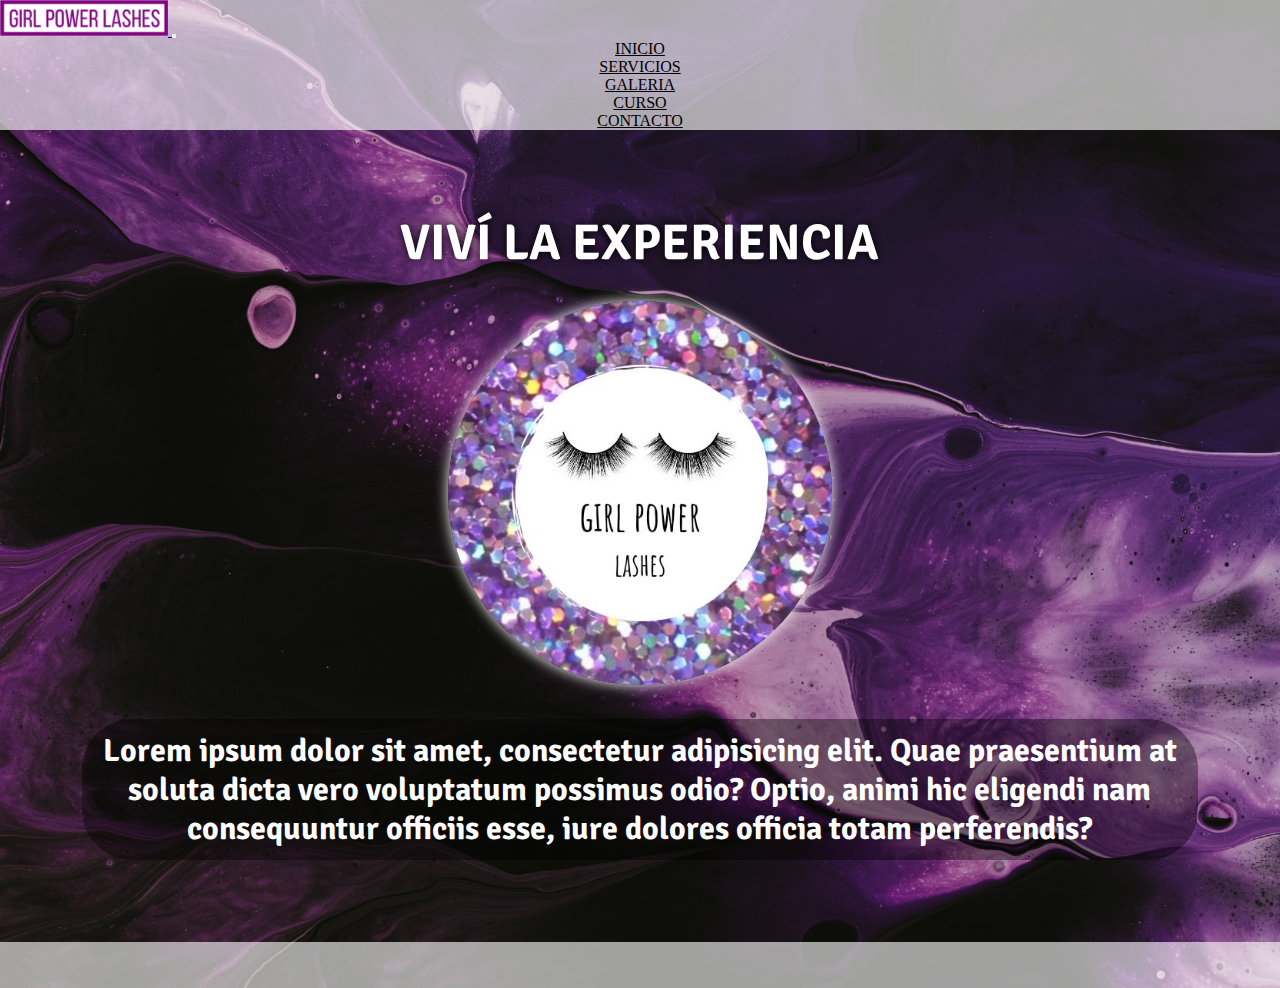
<file: index.html>
<!DOCTYPE html>
<html lang="en">

<head>
    <meta charset="UTF-8">
    <meta http-equiv="X-UA-Compatible" content="IE=edge">
    <meta name="viewport" content="width=device-width, initial-scale=1.0">
    <link rel="stylesheet" href="https://use.fontawesome.com/releases/v5.15.4/css/all.css"
        integrity="sha384-DyZ88mC6Up2uqS4h/KRgHuoeGwBcD4Ng9SiP4dIRy0EXTlnuz47vAwmeGwVChigm" crossorigin="anonymous" />
    <link rel="stylesheet" href="./css/stylo.css">
    <link href="https://cdn.jsdelivr.net/npm/bootstrap@5.2.0-beta1/dist/css/bootstrap.min.css" rel="stylesheet"
        integrity="sha384-0evHe/X+R7YkIZDRvuzKMRqM+OrBnVFBL6DOitfPri4tjfHxaWutUpFmBp4vmVor" crossorigin="anonymous">
    <link rel="shortcut icon" href="./imagenesProyectoFinal/logoTrasparenteColor.png">
    <title>INICIO</title>
</head>

<body>

    <div class="fondoBody">

        <!-- NAVEGADOR -->

        <div class="conteiner-fluid">
            <nav class="navbar navbar-expand-lg container">
                <div class="container-fluid">
                    <a class="navbar-brand" href="./index.html">
                        <img src="./imagenesProyectoFinal/logo-girl-power.png" alt="Img logo">
                    </a>
                    <button class="navbar-toggler" type="button" data-bs-toggle="collapse"
                        data-bs-target="#navbarSupportedContent" aria-controls="navbarSupportedContent"
                        aria-expanded="false" aria-label="Toggle navigation">
                        <span class="navbar-toggler-icon"></span>
                    </button>

                    <div class="collapse navbar-collapse" id="navbarSupportedContent">
                        <ul class="navbar-nav ml-auto mb-2 mb-lg-0">
                            <li class="nav-item">
                                <a class="nav-link active" href="./index.html">INICIO</a>
                            </li>
                            <li class="nav-item">
                                <a class="nav-link" href="./servicios.html">SERVICIOS</a>
                            </li>
                            </li>
                            <li class="nav-item">
                                <a class="nav-link" href="./galeria.html">GALERIA</a>
                            </li>
                            <li class="nav-item">
                                <a class="nav-link" href="./cursos.html">CURSO</a>
                            </li>
                            <li class="nav-item">
                                <a class="nav-link" href="./contacto.html">CONTACTO</a>
                            </li>
                        </ul>
                    </div>
                </div>
            </nav>
        </div>

        <!-- MAIN -->

        <div class="grid">
            <main class="main">
                <section>
                    <h1>VIVÍ LA EXPERIENCIA</h1>
                    <a href="./servicios.html"><img src="./imagenesProyectoFinal/logo-inicio.jpg" alt="logo"></a>
                    <h2>Lorem ipsum dolor sit amet, consectetur adipisicing elit. Quae praesentium at soluta dicta vero
                        voluptatum possimus odio? Optio, animi hic eligendi nam consequuntur officiis esse, iure dolores
                        officia totam perferendis?</h2>
                </section>
            </main>

            <!-- FOOTER -->

            <footer class="footer">
                <div>
                    <a href="https://www.instagram.com/" target="_blank"><i class="fab fa-instagram"></i></a>
                    <a href="https://web.whatsapp.com/" target="_blank"><i class="fab fa-whatsapp"></i></a>
                    <a href="https://facebook.com" target="_blank"><i class="fab fa-facebook"></i></a>
                </div>
            </footer>
        </div>
    </div>


    <script src="https://cdn.jsdelivr.net/npm/bootstrap@5.2.0-beta1/dist/js/bootstrap.bundle.min.js"
        integrity="sha384-pprn3073KE6tl6bjs2QrFaJGz5/SUsLqktiwsUTF55Jfv3qYSDhgCecCxMW52nD2" crossorigin="anonymous">
    </script>
</body>

</html>
</file>
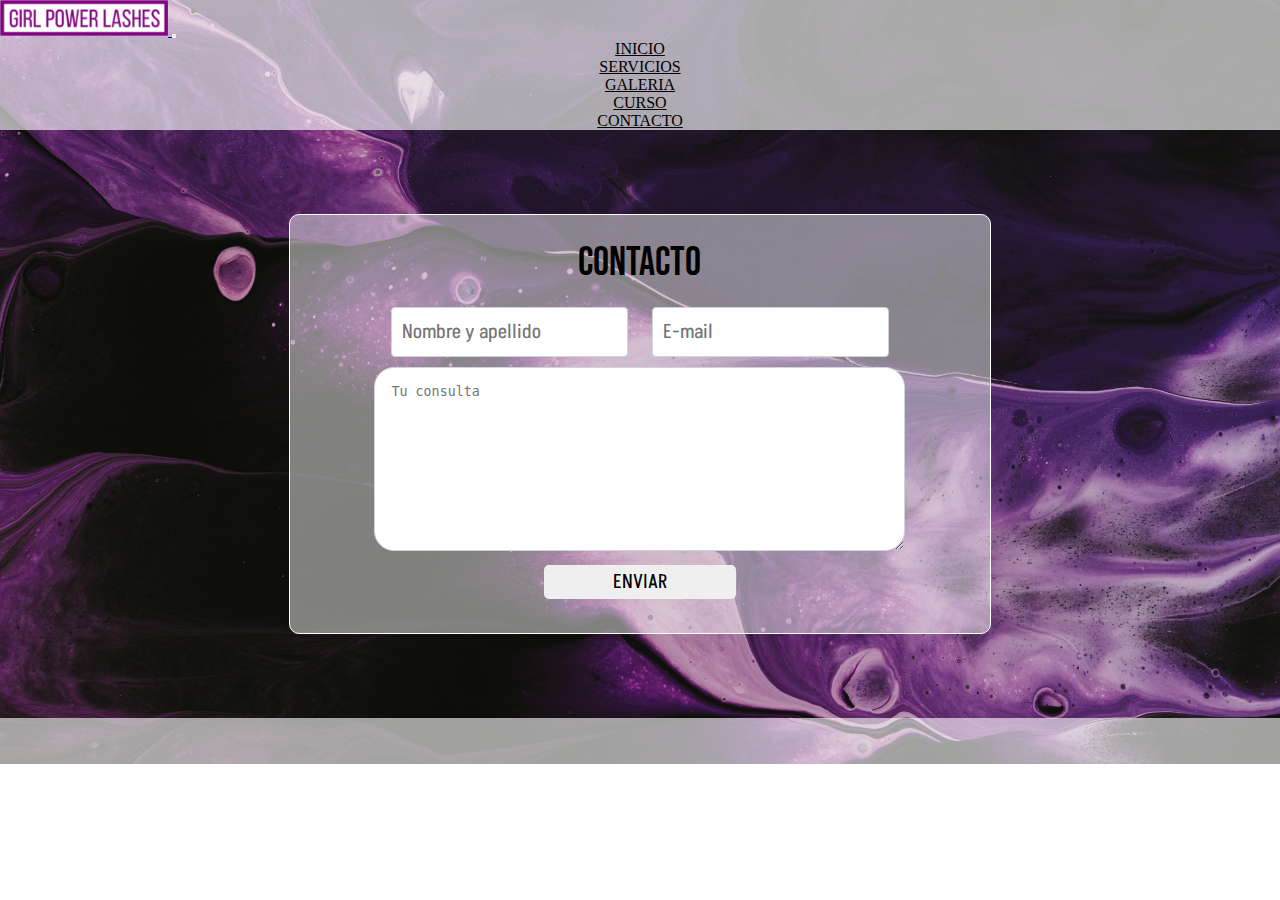
<file: contacto.html>
<!DOCTYPE html>
<html lang="en">

<head>
    <meta charset="UTF-8">
    <meta http-equiv="X-UA-Compatible" content="IE=edge">
    <meta name="viewport" content="width=device-width, initial-scale=1.0">
    <link rel="stylesheet" href="https://use.fontawesome.com/releases/v5.15.4/css/all.css"
        integrity="sha384-DyZ88mC6Up2uqS4h/KRgHuoeGwBcD4Ng9SiP4dIRy0EXTlnuz47vAwmeGwVChigm" crossorigin="anonymous" />
    <link rel="stylesheet" href="./css/stylo.css">
    <link href="https://cdn.jsdelivr.net/npm/bootstrap@5.2.0-beta1/dist/css/bootstrap.min.css" rel="stylesheet"
        integrity="sha384-0evHe/X+R7YkIZDRvuzKMRqM+OrBnVFBL6DOitfPri4tjfHxaWutUpFmBp4vmVor" crossorigin="anonymous">
    <link rel="shortcut icon" href="./imagenesProyectoFinal/logoTrasparenteColor.png">
    <title>CONTACTO</title>
</head>

<body>

    <div class="fondoBody">

        <!-- NAVEGADOR -->

        <div class="conteiner-fluid">
            <nav class="navbar navbar-expand-lg container">
                <div class="container-fluid">
                    <a class="navbar-brand" href="./index.html">
                        <img src="./imagenesProyectoFinal/logo-girl-power.png" alt="Img logo">
                    </a>
                    <button class="navbar-toggler" type="button" data-bs-toggle="collapse"
                        data-bs-target="#navbarSupportedContent" aria-controls="navbarSupportedContent"
                        aria-expanded="false" aria-label="Toggle navigation">
                        <span class="navbar-toggler-icon"></span>
                    </button>

                    <div class="collapse navbar-collapse" id="navbarSupportedContent">
                        <ul class="navbar-nav ml-auto mb-2 mb-lg-0">
                            <li class="nav-item">
                                <a class="nav-link active" href="./index.html">INICIO</a>
                            </li>
                            <li class="nav-item">
                                <a class="nav-link" href="./servicios.html">SERVICIOS</a>
                            </li>
                            </li>
                            <li class="nav-item">
                                <a class="nav-link" href="./galeria.html">GALERIA</a>
                            </li>
                            <li class="nav-item">
                                <a class="nav-link" href="./cursos.html">CURSO</a>
                            </li>
                            <li class="nav-item">
                                <a class="nav-link" href="./contacto.html">CONTACTO</a>
                            </li>
                        </ul>
                    </div>
                </div>
            </nav>
        </div>

        <!-- MAIN -->

        <div class="gridContacto">
            <main class="mainContacto">
                <section class="seccion">
                    <form action="#" method="get" class="form">
                        <p class="contacto">CONTACTO</p>
                        <input type="text" placeholder="Nombre y apellido">
                        <input type="email" placeholder="E-mail">
                        <textarea name="consulta" id="" cols="60" rows="10" placeholder="Tu consulta"></textarea>
                        <button>ENVIAR</button>
                    </form>
                </section>
            </main>
            <!-- FOOTER -->
            <footer class="footer">
                <div>
                    <a href="https://www.instagram.com/" target="_blank"><i class="fab fa-instagram"></i></a>
                    <a href="https://web.whatsapp.com/" target="_blank"><i class="fab fa-whatsapp"></i></a>
                    <a href="https://facebook.com" target="_blank"><i class="fab fa-facebook"></i></a>
                </div>
            </footer>
        </div>
    </div>

    <script src="https://cdn.jsdelivr.net/npm/bootstrap@5.2.0-beta1/dist/js/bootstrap.bundle.min.js"
        integrity="sha384-pprn3073KE6tl6bjs2QrFaJGz5/SUsLqktiwsUTF55Jfv3qYSDhgCecCxMW52nD2" crossorigin="anonymous">
    </script>

</body>

</html>
</file>
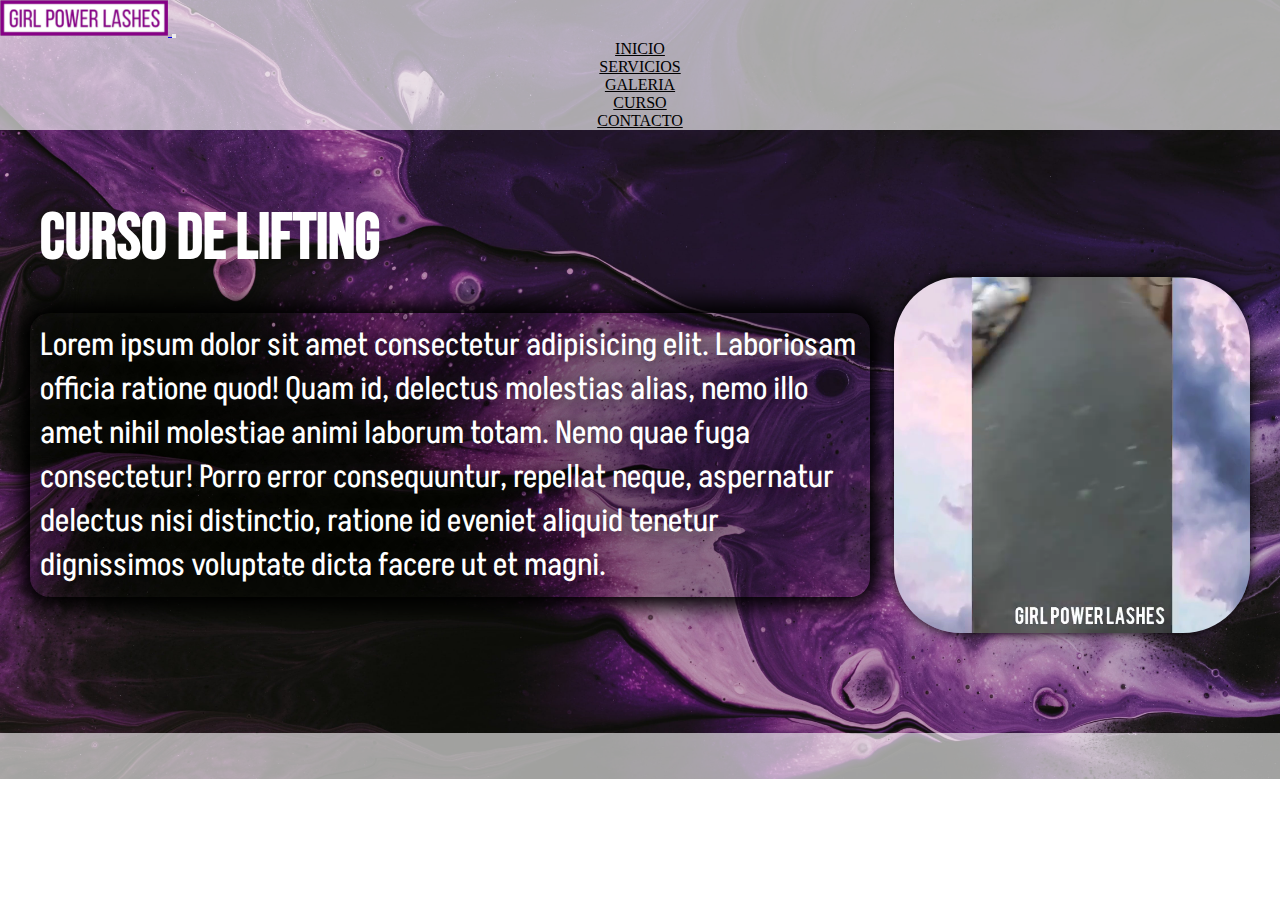
<file: cursos.html>
<!DOCTYPE html>
<html lang="en">

<head>
    <meta charset="UTF-8">
    <meta http-equiv="X-UA-Compatible" content="IE=edge">
    <meta name="viewport" content="width=device-width, initial-scale=1.0">
    <link rel="stylesheet" href="https://use.fontawesome.com/releases/v5.15.4/css/all.css"
        integrity="sha384-DyZ88mC6Up2uqS4h/KRgHuoeGwBcD4Ng9SiP4dIRy0EXTlnuz47vAwmeGwVChigm" crossorigin="anonymous" />
    <link rel="stylesheet" href="./css/stylo.css">
    <link href="https://cdn.jsdelivr.net/npm/bootstrap@5.2.0-beta1/dist/css/bootstrap.min.css" rel="stylesheet"
        integrity="sha384-0evHe/X+R7YkIZDRvuzKMRqM+OrBnVFBL6DOitfPri4tjfHxaWutUpFmBp4vmVor" crossorigin="anonymous">
    <link rel="shortcut icon" href="./imagenesProyectoFinal/logoTrasparenteColor.png">
    <title>CURSOS</title>
</head>

<body>

    <div class="fondoBody">

        <!-- NAVEGADOR -->
        <div class="conteiner-fluid">
            <nav class="navbar navbar-expand-lg container">
                <div class="container-fluid">
                    <a class="navbar-brand" href="./index.html">
                        <img src="./imagenesProyectoFinal/logo-girl-power.png" alt="Img logo">
                    </a>
                    <button class="navbar-toggler" type="button" data-bs-toggle="collapse"
                        data-bs-target="#navbarSupportedContent" aria-controls="navbarSupportedContent"
                        aria-expanded="false" aria-label="Toggle navigation">
                        <span class="navbar-toggler-icon"></span>
                    </button>

                    <div class="collapse navbar-collapse" id="navbarSupportedContent">
                        <ul class="navbar-nav ml-auto mb-2 mb-lg-0">
                            <li class="nav-item">
                                <a class="nav-link active" href="./index.html">INICIO</a>
                            </li>
                            <li class="nav-item">
                                <a class="nav-link" href="./servicios.html">SERVICIOS</a>
                            </li>
                            </li>
                            <li class="nav-item">
                                <a class="nav-link" href="./galeria.html">GALERIA</a>
                            </li>
                            <li class="nav-item">
                                <a class="nav-link" href="./cursos.html">CURSO</a>
                            </li>
                            <li class="nav-item">
                                <a class="nav-link" href="./contacto.html">CONTACTO</a>
                            </li>
                        </ul>
                    </div>
                </div>
            </nav>
        </div>

        <!-- MAIN -->

        <div class="gridCursos">
            <section class="cursos">
                <h1>Curso de Lifting</h1>
                <div>
                    <p>Lorem ipsum dolor sit amet consectetur adipisicing elit. Laboriosam officia ratione
                        quod! Quam id,
                        delectus molestias alias, nemo illo amet nihil molestiae animi laborum totam. Nemo quae fuga
                        consectetur! Porro error consequuntur, repellat neque, aspernatur delectus nisi distinctio,
                        ratione
                        id
                        eveniet aliquid tenetur dignissimos voluptate dicta facere ut et magni.</p>

                    <video src="./imagenesProyectoFinal/video.mp4" autoplay muted width loop="500px"></video>
                </div>
            </section>
            <!-- FOOTER -->
            <footer class="footer">
                <div>
                    <a href="https://www.instagram.com/" target="_blank"><i class="fab fa-instagram"></i></a>
                    <a href="https://web.whatsapp.com/" target="_blank"><i class="fab fa-whatsapp"></i></a>
                    <a href="https://facebook.com" target="_blank"><i class="fab fa-facebook"></i></a>
                </div>
            </footer>
        </div>
    </div>
    <script src="https://cdn.jsdelivr.net/npm/bootstrap@5.2.0-beta1/dist/js/bootstrap.bundle.min.js"
        integrity="sha384-pprn3073KE6tl6bjs2QrFaJGz5/SUsLqktiwsUTF55Jfv3qYSDhgCecCxMW52nD2" crossorigin="anonymous">
    </script>

</body>

</html>
</file>
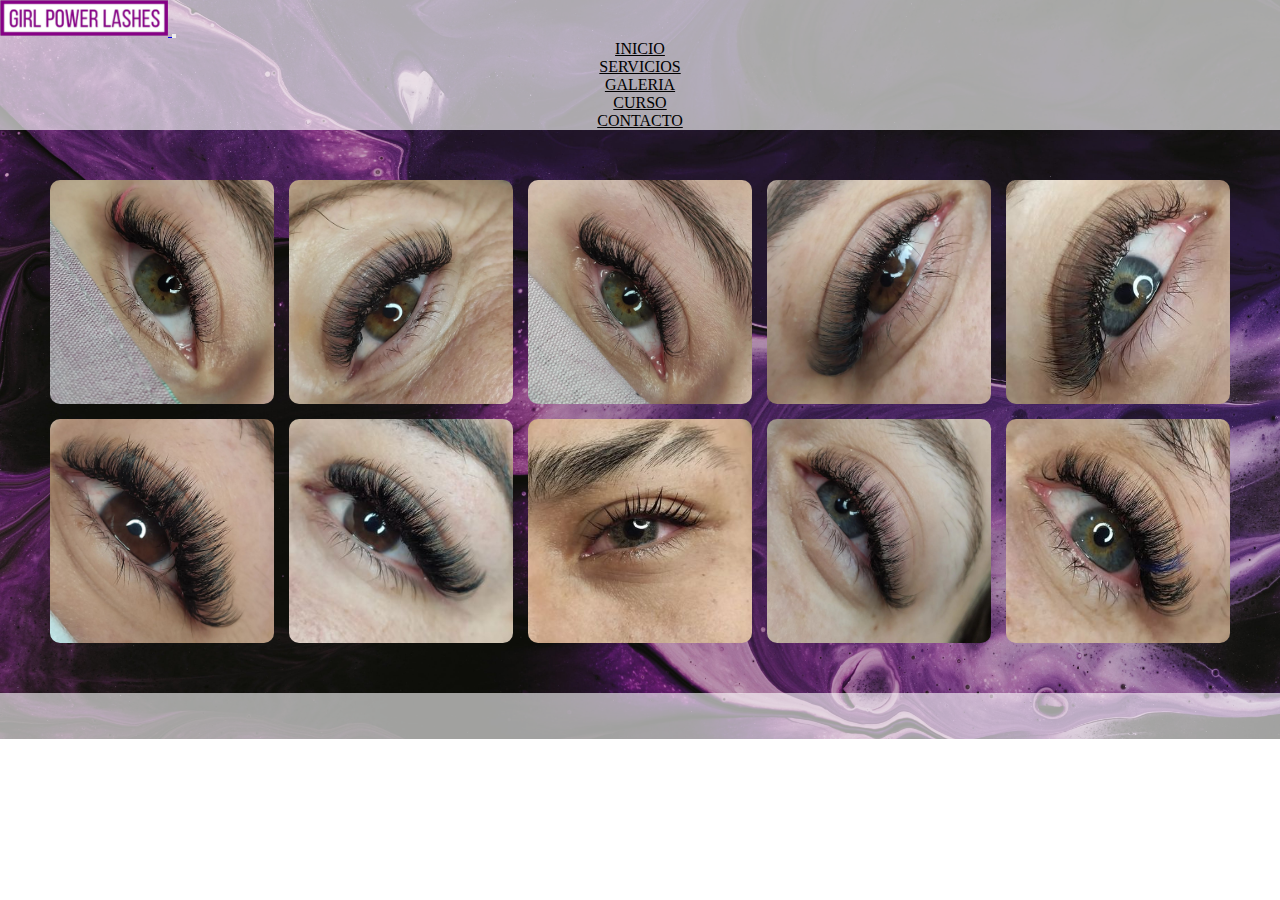
<file: galeria.html>
<!DOCTYPE html>
<html lang="en">

<head>
    <meta charset="UTF-8">
    <meta http-equiv="X-UA-Compatible" content="IE=edge">
    <meta name="viewport" content="width=device-width, initial-scale=1.0">
    <link rel="stylesheet" href="https://use.fontawesome.com/releases/v5.15.4/css/all.css"
        integrity="sha384-DyZ88mC6Up2uqS4h/KRgHuoeGwBcD4Ng9SiP4dIRy0EXTlnuz47vAwmeGwVChigm" crossorigin="anonymous" />
    <link rel="stylesheet" href="./css/stylo.css">
    <link href="https://cdn.jsdelivr.net/npm/bootstrap@5.2.0-beta1/dist/css/bootstrap.min.css" rel="stylesheet"
        integrity="sha384-0evHe/X+R7YkIZDRvuzKMRqM+OrBnVFBL6DOitfPri4tjfHxaWutUpFmBp4vmVor" crossorigin="anonymous">
    <link rel="shortcut icon" href="./imagenesProyectoFinal/logoTrasparenteColor.png">
    <title>GALERIA</title>
</head>

<body>
    <div class="fondoBody">
        <!-- NAVEGADOR -->
        <div class="conteiner-fluid">
            <nav class="navbar navbar-expand-lg container">
                <div class="container-fluid">
                    <a class="navbar-brand" href="./index.html">
                        <img src="./imagenesProyectoFinal/logo-girl-power.png" alt="Img logo">
                    </a>
                    <button class="navbar-toggler" type="button" data-bs-toggle="collapse"
                        data-bs-target="#navbarSupportedContent" aria-controls="navbarSupportedContent"
                        aria-expanded="false" aria-label="Toggle navigation">
                        <span class="navbar-toggler-icon"></span>
                    </button>

                    <div class="collapse navbar-collapse" id="navbarSupportedContent">
                        <ul class="navbar-nav ml-auto mb-2 mb-lg-0">
                            <li class="nav-item">
                                <a class="nav-link active" href="./index.html">INICIO</a>
                            </li>
                            <li class="nav-item">
                                <a class="nav-link" href="./servicios.html">SERVICIOS</a>
                            </li>
                            </li>
                            <li class="nav-item">
                                <a class="nav-link" href="./galeria.html">GALERIA</a>
                            </li>
                            <li class="nav-item">
                                <a class="nav-link" href="./cursos.html">CURSO</a>
                            </li>
                            <li class="nav-item">
                                <a class="nav-link" href="./contacto.html">CONTACTO</a>
                            </li>
                        </ul>
                    </div>
                </div>
            </nav>
        </div>

        <!-- MAIN -->

        <div>
            <section class="gridGaleria">
                <img src="./imagenesProyectoFinal/1-min.jpg" alt="ojo lifting" class="fotos">
                <img src="./imagenesProyectoFinal/2-min.jpg" alt="ojo lifting" class="fotos">
                <img src="./imagenesProyectoFinal/3-min.jpg" alt="ojo lifting" class="fotos">
                <img src="./imagenesProyectoFinal/4-min.jpg" alt="ojo lifting" class="fotos">
                <img src="./imagenesProyectoFinal/5-min.jpg" alt="ojo lifting" class="fotos">
                <img src="./imagenesProyectoFinal/6-min.jpg" alt="ojo lifting" class="fotos">
                <img src="./imagenesProyectoFinal/7-min.jpg" alt="ojo lifting" class="fotos">
                <img src="./imagenesProyectoFinal/8-min.jpg" alt="ojo lifting" class="fotos">
                <img src="./imagenesProyectoFinal/9-min.jpg" alt="ojo lifting" class="fotos">
                <img src="./imagenesProyectoFinal/10-min.jpg" alt="ojo lifting" class="fotos">
            </section>

            <!-- FOOTER -->

            <footer class="footer">
                <div>
                    <a href="https://www.instagram.com/" target="_blank"><i class="fab fa-instagram"></i></a>
                    <a href="https://web.whatsapp.com/" target="_blank"><i class="fab fa-whatsapp"></i></a>
                    <a href="https://facebook.com" target="_blank"><i class="fab fa-facebook"></i></a>
                </div>
            </footer>
        </div>
    </div>

    <script src="https://cdn.jsdelivr.net/npm/bootstrap@5.2.0-beta1/dist/js/bootstrap.bundle.min.js"
        integrity="sha384-pprn3073KE6tl6bjs2QrFaJGz5/SUsLqktiwsUTF55Jfv3qYSDhgCecCxMW52nD2" crossorigin="anonymous">
    </script>
</body>

</html>
</file>
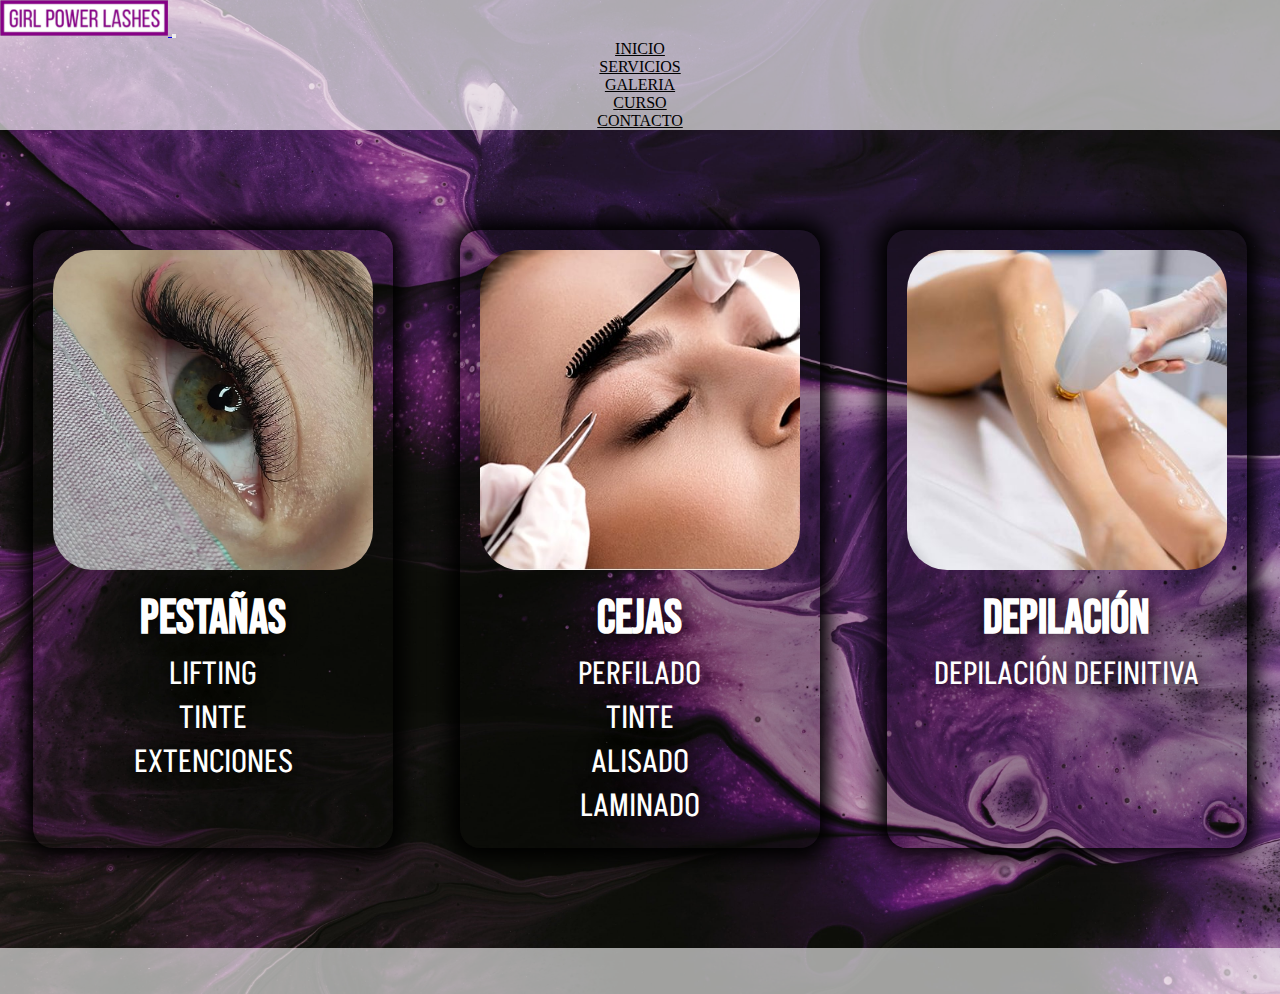
<file: servicios.html>
<!DOCTYPE html>
<html lang="en">

<head>
    <meta charset="UTF-8">
    <meta http-equiv="X-UA-Compatible" content="IE=edge">
    <meta name="viewport" content="width=device-width, initial-scale=1.0">
    <link rel="stylesheet" href="https://use.fontawesome.com/releases/v5.15.4/css/all.css"
        integrity="sha384-DyZ88mC6Up2uqS4h/KRgHuoeGwBcD4Ng9SiP4dIRy0EXTlnuz47vAwmeGwVChigm" crossorigin="anonymous" />
    <link rel="stylesheet" href="./css/stylo.css">
    <link href="https://cdn.jsdelivr.net/npm/bootstrap@5.2.0-beta1/dist/css/bootstrap.min.css" rel="stylesheet"
        integrity="sha384-0evHe/X+R7YkIZDRvuzKMRqM+OrBnVFBL6DOitfPri4tjfHxaWutUpFmBp4vmVor" crossorigin="anonymous">
    <link rel="shortcut icon" href="./imagenesProyectoFinal/logoTrasparenteColor.png">
    <title>SERVICIOS</title>
</head>

<body>

    <div class="fondoBody">

        <!-- NAVEGADOR -->

        <div class="conteiner-fluid">
            <nav class="navbar navbar-expand-lg container">
                <div class="container-fluid">
                    <a class="navbar-brand" href="./index.html">
                        <img src="./imagenesProyectoFinal/logo-girl-power.png" alt="Imagen logo">
                    </a>
                    <button class="navbar-toggler" type="button" data-bs-toggle="collapse"
                        data-bs-target="#navbarSupportedContent" aria-controls="navbarSupportedContent"
                        aria-expanded="false" aria-label="Toggle navigation">
                        <span class="navbar-toggler-icon"></span>
                    </button>

                    <div class="collapse navbar-collapse" id="navbarSupportedContent">
                        <ul class="navbar-nav ml-auto mb-2 mb-lg-0">
                            <li class="nav-item">
                                <a class="nav-link active" href="./index.html">INICIO</a>
                            </li>
                            <li class="nav-item">
                                <a class="nav-link" href="./servicios.html">SERVICIOS</a>
                            </li>
                            </li>
                            <li class="nav-item">
                                <a class="nav-link" href="./galeria.html">GALERIA</a>
                            </li>
                            <li class="nav-item">
                                <a class="nav-link" href="./cursos.html">CURSO</a>
                            </li>
                            <li class="nav-item">
                                <a class="nav-link" href="./contacto.html">CONTACTO</a>
                            </li>
                        </ul>
                    </div>
                </div>
            </nav>
        </div>

        <!-- MAIN -->

        <div class="gridServicios">

            <div class="serviciosUno estilos-servicios">
                <img src="./imagenesProyectoFinal/1-min.jpg" alt="imagenPestañas"></img>
                <h1>PESTAÑAS</h1>
                <ul>
                    <li>LIFTING</li>
                    <li>TINTE</li>
                    <li>EXTENCIONES</li>
                </ul>
            </div>

            <div class="serviciosDos estilos-servicios">
                <img src="./imagenesProyectoFinal/cejas-min.jpg" alt="imagenPestañas"></img>
                <h2>CEJAS</h2>
                <ul>
                    <li>PERFILADO</li>
                    <li>TINTE</li>
                    <li>ALISADO</li>
                    <li>LAMINADO</li>
                </ul>
            </div>

            <div class="serviciosTres estilos-servicios">
                <img src="./imagenesProyectoFinal/depilacionDefinitiva-min.jpg" alt="imagenPestañas"></img>
                <h3>DEPILACIÓN</h3>
                <ul>
                    <li>DEPILACIÓN DEFINITIVA</li>
                </ul>
            </div>

            <!-- FOOTER -->

            <footer class="footer">
                <div>
                    <a href="https://www.instagram.com/" target="_blank"><i class="fab fa-instagram"></i></a>
                    <a href="https://web.whatsapp.com/" target="_blank"><i class="fab fa-whatsapp"></i></a>
                    <a href="https://facebook.com" target="_blank"><i class="fab fa-facebook"></i></a>
                </div>
            </footer>
        </div>
    </div>

    <script src="https://cdn.jsdelivr.net/npm/bootstrap@5.2.0-beta1/dist/js/bootstrap.bundle.min.js"
        integrity="sha384-pprn3073KE6tl6bjs2QrFaJGz5/SUsLqktiwsUTF55Jfv3qYSDhgCecCxMW52nD2" crossorigin="anonymous">
    </script>

</body>

</html>
</file>
<file: css/stylo.css>
@import url('https://fonts.googleapis.com/css2?family=Akshar:wght@300;700&family=Bebas+Neue&family=Dancing+Script&family=Signika+Negative&display=swap');

* {
    padding: 0;
    margin: 0;
}

/* ----------FONDO BODY----------- */

.fondoBody {
    background-image: url(../imagenesProyectoFinal/fondoVioleta.jpg);
    background-size: cover;
    background-repeat: no-repeat;
}

/* ---------NAVEGADOR------------ */

.conteiner-fluid {
    background-color: #ffffffa3;
}

.nav-link {
    color: black;
}

.header {
    width: 100%;
    position: fixed;
    border-bottom: solid 3px #850085f2;
}

.collapse.navbar-collapse {
    justify-content: flex-end;
}

.container-fluid img {
    width: 168px;
}

.navbar-collapse {
    text-align: center;
}

.nav-item a:hover {
    transform: scale(1.05);
    color: #842982 !important;
    transition: all 0.6s;
}

/* ---------Grilla base--------- */

.grid {
    display: grid;
    grid-template-columns: 1fr 1fr 1fr;
    grid-auto-flow: row;
    grid-template-areas:
        "main main main"
        "footer footer footer";
}

/* -----------MAIN------------ */

.main {
    grid-area: main;
    text-align: center;
    padding: 82px;
    height: 85%;
    background-size: cover;
    height: auto;
    width: auto;
}

.main h1 {
    font-size: 50px;
    font-family: 'Signika Negative', sans-serif;
    color: white;
    text-shadow: 0px 0px 8px #000000;
    height: 89px;
}

.main img {
    border-radius: 50%;
    height: 384px;
    transition: all 0.5s;
    box-shadow: 0px 0px 14px white;
}

.main img:hover {
    transform: scale(1.1);
}

.main h2 {
    font-size: 2rem;
    margin-top: 30px;
    font-family: 'Signika Negative', sans-serif;
    color: #ffffff;
    background-color: #00000063;
    border-radius: 50px;
    padding: 12px;
}

/* ----------FOOTER-------------- */

.footer {
    grid-area: footer;
    background-color: #ffffff9c;
    padding: 6px;
}

.footer i {
    color: #540354f2;
    font-size: 30px;
    transition: all 0.5s;
    margin: 3px;
}

.footer div {
    display: flex;
    justify-content: center;
    align-items: center;
    flex-wrap: nowrap;
}

.footer i:hover {
    transform: scale(1.1);
}


/* ---------SERVICIOS--------- */

.gridServicios {
    display: grid;
    grid-template-columns: 1fr 1fr 1fr;
    grid-auto-flow: row;
    grid-template-areas:
        "serviciosUno serviciosDos serviciosTres"
        "serviciosUno serviciosDos serviciosTres"
        "serviciosUno serviciosDos serviciosTres"
        "footer footer footer";
    color: #ffffff;
}

/* -------MAIN SERVICIOS-------- */


/* SERVICO UNO */

.serviciosUno {
    grid-area: serviciosUno;
}

.serviciosUno h1 {
    font-size: 3rem;
    margin: 20px 0px 5px 0px;
    font-family: 'Bebas Neue', cursive;
    text-shadow: 1px 0px 20px #000000;
}


/* SERVICO DOS */

.serviciosDos {
    grid-area: serviciosDos;
}

.serviciosDos h2 {
    font-size: 3rem;
    margin: 20px 0px 5px 0px;
    font-family: 'Bebas Neue', cursive;
    text-shadow: 1px 0px 20px #000000;
}

/* SERVICO TRES */

.serviciosTres {
    grid-area: serviciosTres;
}

.serviciosTres h3 {
    font-size: 3rem;
    margin: 20px 0px 5px 0px;
    font-family: 'Bebas Neue', cursive;
    text-shadow: 1px 0px 20px #000000;
}

.estilos-servicios ul{
    padding-left: 0rem
}

.estilos-servicios {
    display: flex;
    flex-direction: column;
    align-items: center;
    margin: 100px auto 100px auto;
    padding: 20px;
    border-radius: 20px;
    box-shadow: 0px 0px 20px 10px black;
    background-color: #00000030;

}

.estilos-servicios li {
    list-style: none;
    text-align: center;
    font-family: 'Akshar', sans-serif;
    font-size: 2rem;
    text-shadow: 1px 0px 20px #000000;
}

.estilos-servicios img {
    width: 320px;
    height: 320px;
    object-fit: cover;
    border-radius: 40px;
}


/* ---------GALERIA---------- */

.gridGaleria {
    display: grid;
    grid-template-columns: repeat(5, 1fr);
    grid-auto-flow: row;
    padding: 50px;
    gap: 15px;
}

.fotos {
    width: 100%;
    height: 100%;
    object-fit: cover;
    border-radius: 10px;
    transition: all 0.8s ease;
}

.fotos:hover {
    transform: scale(1.1);
    filter: drop-shadow(0px 0px 10px black);
}


/* --------- CURSOS --------- */

.gridCursos {
    display: grid;
    grid-template-columns: 1fr 1fr;
    grid-template-areas:
        "cursos cursos"
        "footer footer";
}

.cursos {
    grid-area: cursos;
    display: flex;
    flex-direction: column;
    color: #ffffff;
}

.cursos div {
    display: flex;
    flex-direction: row;
    align-items: center;
    padding: 0px 30px 100px 30px;
}

.cursos h1 {
    font-size: 4rem;
    font-family: 'Bebas Neue', cursive;
    padding: 70px 0px 0px 20px;
    padding-left: 40px;
}

.cursos p {
    font-size: 2rem;
    font-family: 'Akshar', sans-serif;
    text-shadow: 1px 0px 20px #000000;
    box-shadow: 0px 0px 20px 10px black;
    background-color: #00000030;
    border-radius: 20px;
    padding: 10px;

}

.cursos video {
    max-height: 356px;
    border-radius: 67px;
    box-shadow: 0px 0px 11px 0px black;
    margin-left: 24px;
}


/* ---------CONTACTO---------- */

.gridContacto {
    display: grid;
    grid-template-columns: 1fr 1fr 1fr;
    grid-auto-flow: row;
    grid-template-areas:
        "mainContacto mainContacto mainContacto"
        "footer footer footer";
}


.mainContacto {
    grid-area: mainContacto;
    display: flex;
    flex-direction: column;
    justify-content: center;
    align-items: center;
    padding: 70px;
}

.seccion {
    width: 700px;
    border: #ffffff 1px solid;
    margin: 14px;
    border-radius: 10px;
    background-color: #ffffff7a;
}

.form {
    display: block;
    flex-wrap: nowrap;
    text-align: center;
    padding: 24px;
}

.form p {
    font-size: 40px;
    font-family: 'Bebas Neue', cursive;
    padding-bottom: 10px;
}

.form input {
    margin: 10px;
    padding: 10px;
    border: 1px solid #ced4da;
    border-radius: 0.25rem;
    font-size: 20px;
    font-family: 'Akshar', sans-serif;
}

.form textarea {
    padding: 16px;
    border: 1px solid #ced4da;
    border-radius: 1.25rem;
}

.form button {
    font-family: 'Akshar', sans-serif;
    font-size: 20px;
    height: 34px;
    width: 192px;
    margin: 10px;
    border-radius: 5px;
    transition: all 0.8s ease;
    border: none;
}

.form button:hover {
    background-color: #370058;
    color: #ced4da;
    transform: scale(1.1);
}


/* -------------------RESPONSIVE - MEDIA QUERIES- MAX WIDTH------------------------- */

/* --------RESPONSIVE = MAX WIDTH - 1024px---------- */

@media (max-width:1024px) {

/* --------------RESPONSIVE GALERIA------------- */
    .gridGaleria {
        height: 100vh;
        padding: 16px;
    }

/* ---------RESPONSIVE SERVICIOS-----------*/
    .estilos-servicios img {
        width: 275px;
        height: 246px;
        padding: 15px;
    }

}

/* --------RESPONSIVE = MAX WIDTH - 768px----------- */

@media (max-width:768px) {

    /* --------RESPONSIVE SERVICIOS-------- */
    .gridServicios {
        grid-template-areas:
            "serviciosUno serviciosUno serviciosUno"
            "serviciosDos serviciosDos serviciosDos"
            "serviciosTres serviciosTres serviciosTres"
            "footer footer footer";
    }

    .estilos-servicios {
        margin: 50px auto 50px auto;
        padding: 50px;
    }

    .estilos-servicios img {
        width: 314px;
        height: 309px;
        padding: 0px;
    }

    /* ----------RESPONISVE CURSOS---------- */
    .cursos div {
        flex-direction: column;
        text-align: center;
        flex-direction: column;
    }

    .cursos h1 {
        text-align: center;
    }

    .cursos video {
        margin-top: 40px;
        margin-left: 0px;
    }

    .cursos p {
        width: 434px;
    }

}

/* --------RESPONSIVE = MAX WIDTH - 426px----------- */

@media (max-width:426px) {

    /* -------RESPONSIVE INICIO------- */

    .main img {
        height: 300px;
        margin: 20px;
    }

    .main h1 {
        font-size: 50px;
        margin: 30px;
    }

    .main {
        padding: 0px;
    }

    .main h2 {
        font-size: 1.7rem;
        margin: 10px;
    }

    /* ----------RESPONSIVE SERVICIOS-------- */

    .estilos-servicios {
        margin: 30px;
    }

    .estilos-servicios img {
        width: 326px;
        height: 325px;
    }

    /* ------RESPONSIVE GALERIA-------- */

    .gridGaleria {
        grid-template-columns: repeat(1, 1fr);
        padding: 15px;
        height: auto;
    }

    /* ------RESPONSIVE CURSOS-------- */

    .cursos h1 {
        padding: 0px;
        padding: 20px 0px 0px;
    }

    .cursos div {
        padding: 20px 20px 20px 20px;
    }

    .cursos video {
        margin: 20px 10px;
    }

    .cursos p {
        width: 331px;
    }

    /* ----------- RESPONSIVE CONTACTO --------- */

    .seccion {
        width: 300px;
        margin: 0px;
    }

    .form textarea {
        padding: 0px;
        width: 100%;
        height: 250px;
        text-align: center;
        font-family: 'Akshar', sans-serif;
        font-size: 20px;
    }

    .form input {
        text-align: center;
    }

}

/* --------RESPONSIVE = MAX WIDTH - 376px----------- */

@media (max-width:376px) {

    /* --------RESPONSIVE INICIO--------- */

    .main {
        padding: 10px;
    }

    .main h1 {
        font-size: 40px;
    }

    .main h2 {
        font-size: 1.5rem;
    }

    .main img {
        height: 250px;
    }

    /* -RESPONSIVE SERVICIOS- */

    .estilos-servicios img {
        width: 259px;
        height: 310px;
    }

    .estilos-servicios {
        margin: 20px 20px 20px 20px;
    }

    /* -RESPONSIVE CURSOS- */

    .cursos div {
        flex-direction: column;
        padding: 20px 20px 20px 20px;
    }

    .cursos h1 {
        padding: 20px;
    }

    .cursos video {
        margin: 20px;
        max-height: 293px;
    }

    .cursos p {
        font-size: 1.5rem;
        max-width: 286px;
    }

    /* -RESPONSIVE CONTACTO- */

    .seccion {
        width: 300px;
        margin: 0px;
    }

    .form input {
        text-align: center;
        max-height: 12px;
        max-width: 200px;
    }

    .form textarea {
        padding: 0px;
        width: 100%;
        height: 250px;
        text-align: center;
        font-family: 'Akshar', sans-serif;
        font-size: 20px;
    }

}
</file>
